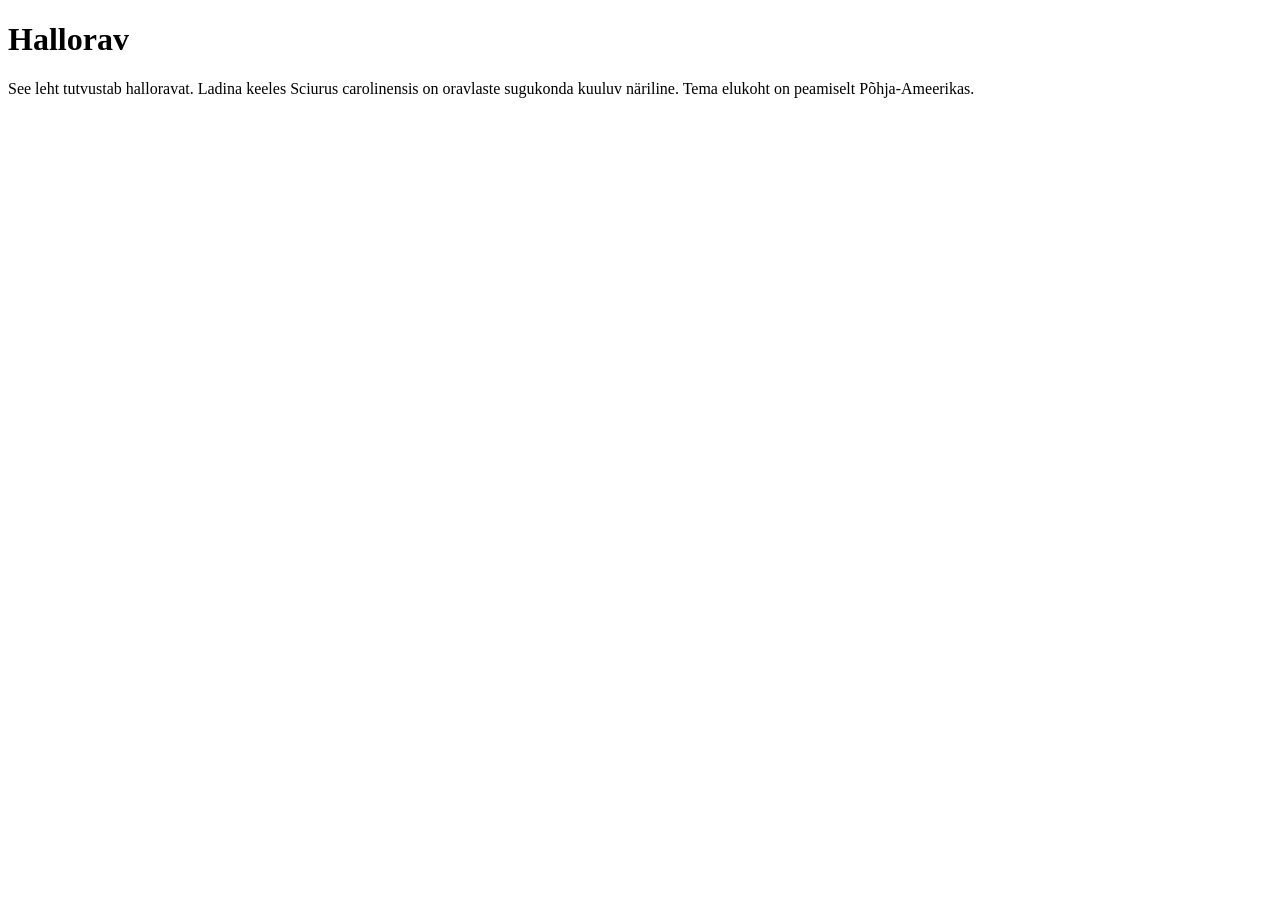
<file: index2.html>
<!DOCTYPE html>
<html lang="et">
<head>
        <meta charset="UTF-8">
        <meta name="viewport" content="width=device-width, initial-scale=1.0">
        <title>Hallorav</title>
</head>
<body>
    <h1>Hallorav</h1>
    <p>See leht tutvustab halloravat. Ladina keeles Sciurus carolinensis on oravlaste sugukonda kuuluv näriline. Tema elukoht on peamiselt Põhja-Ameerikas.</p>
</body>
</html>
</file>
